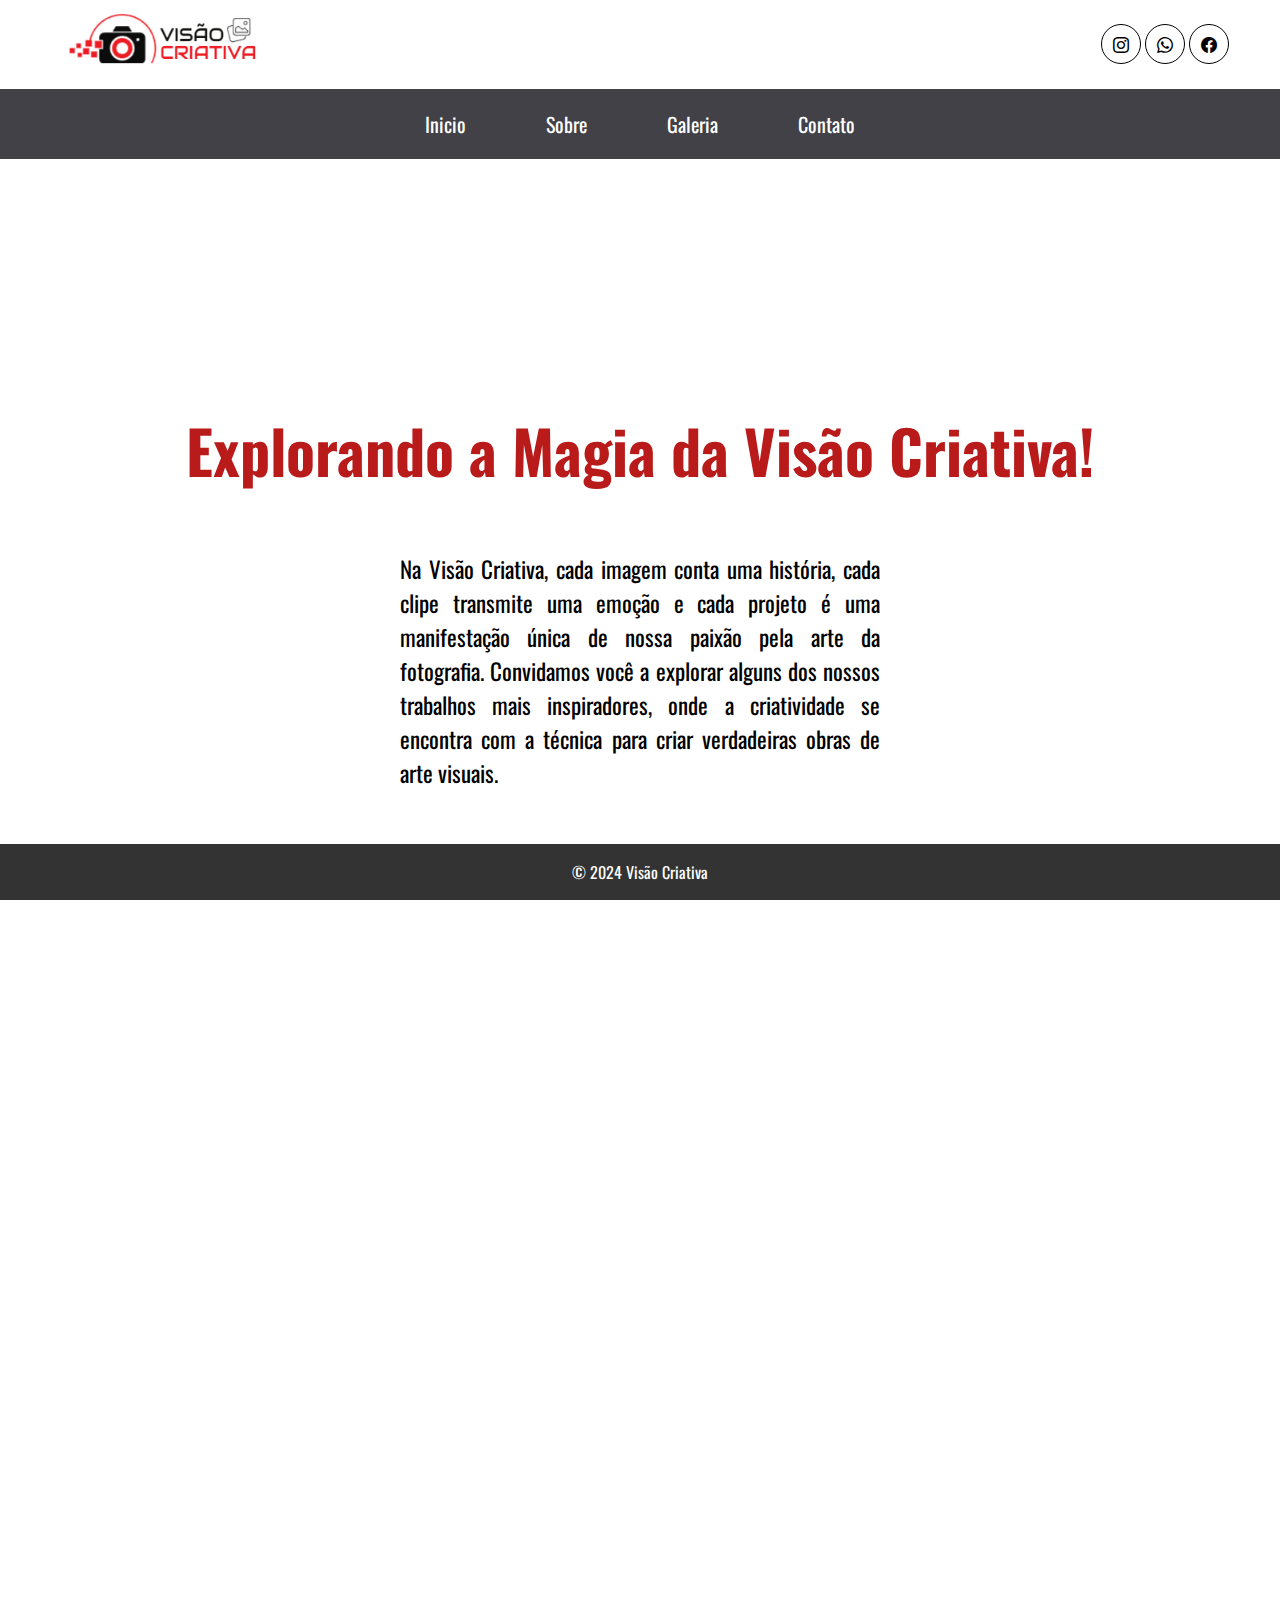
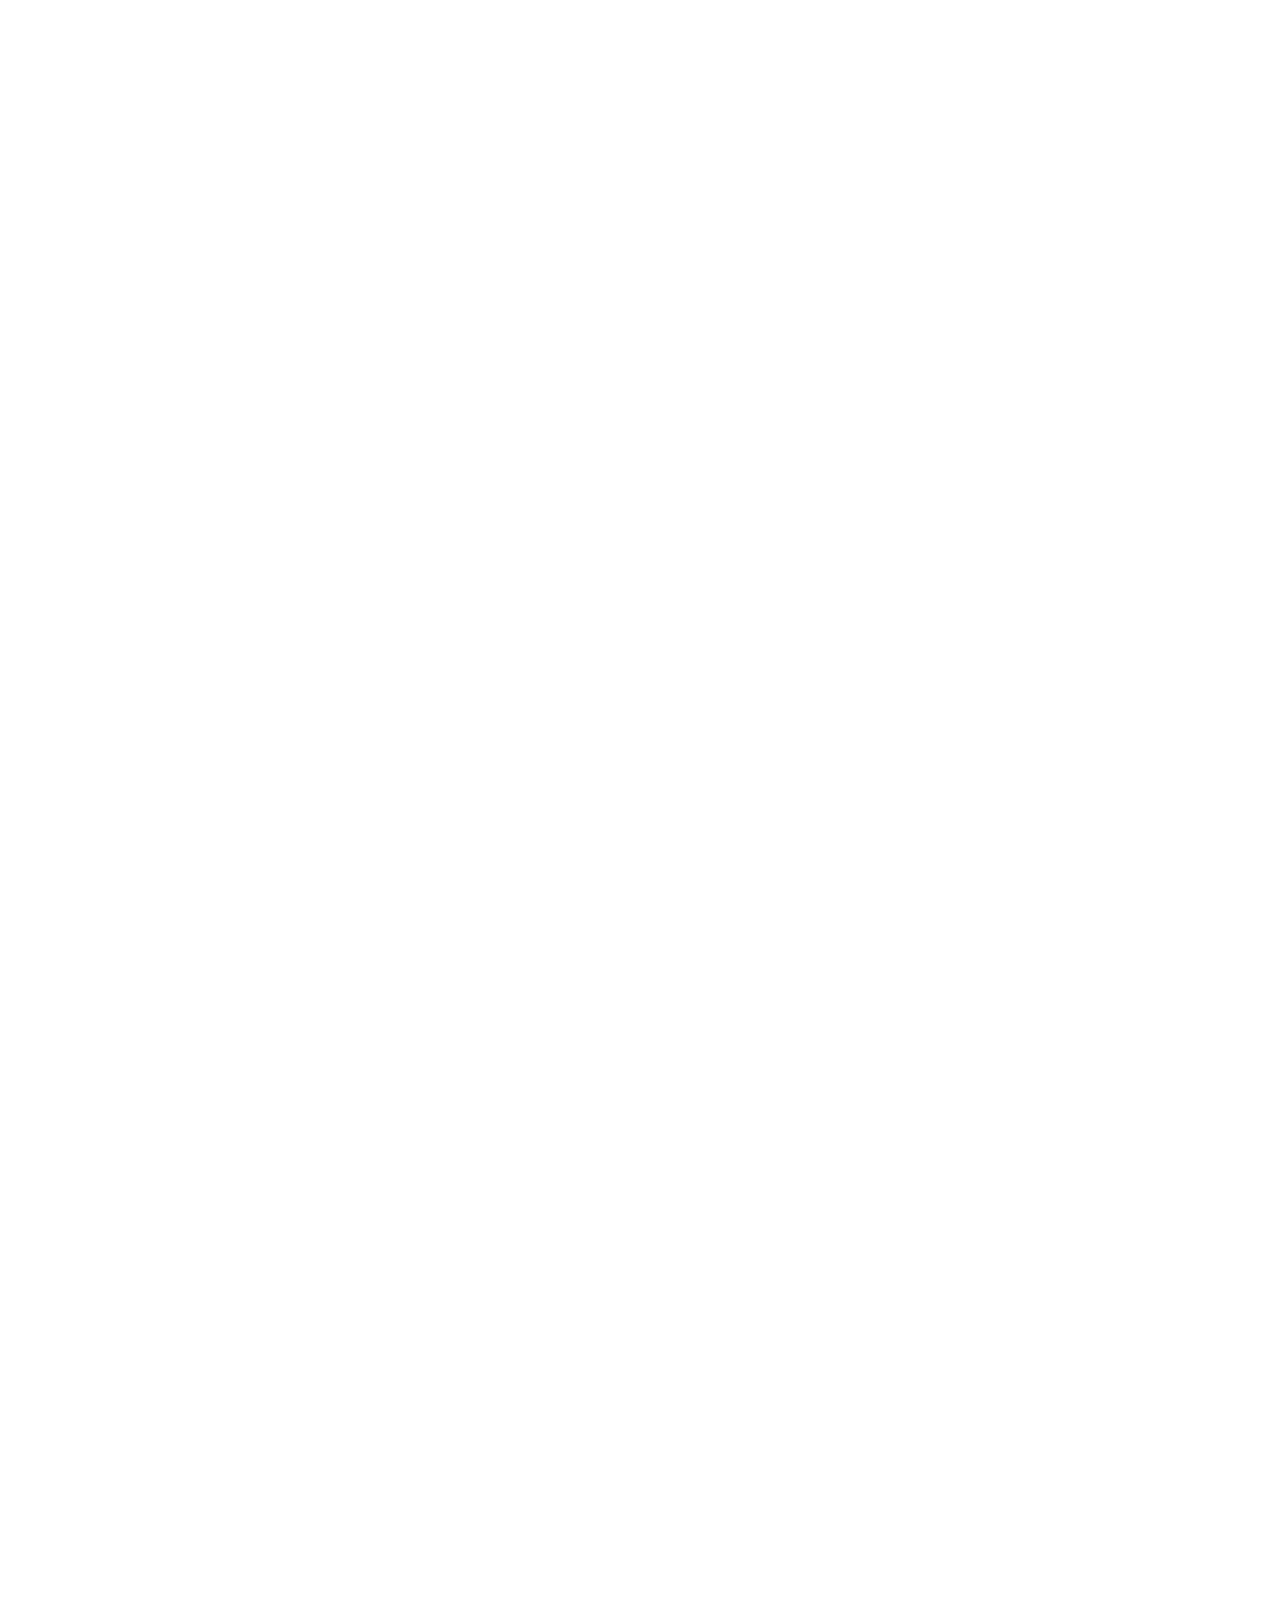
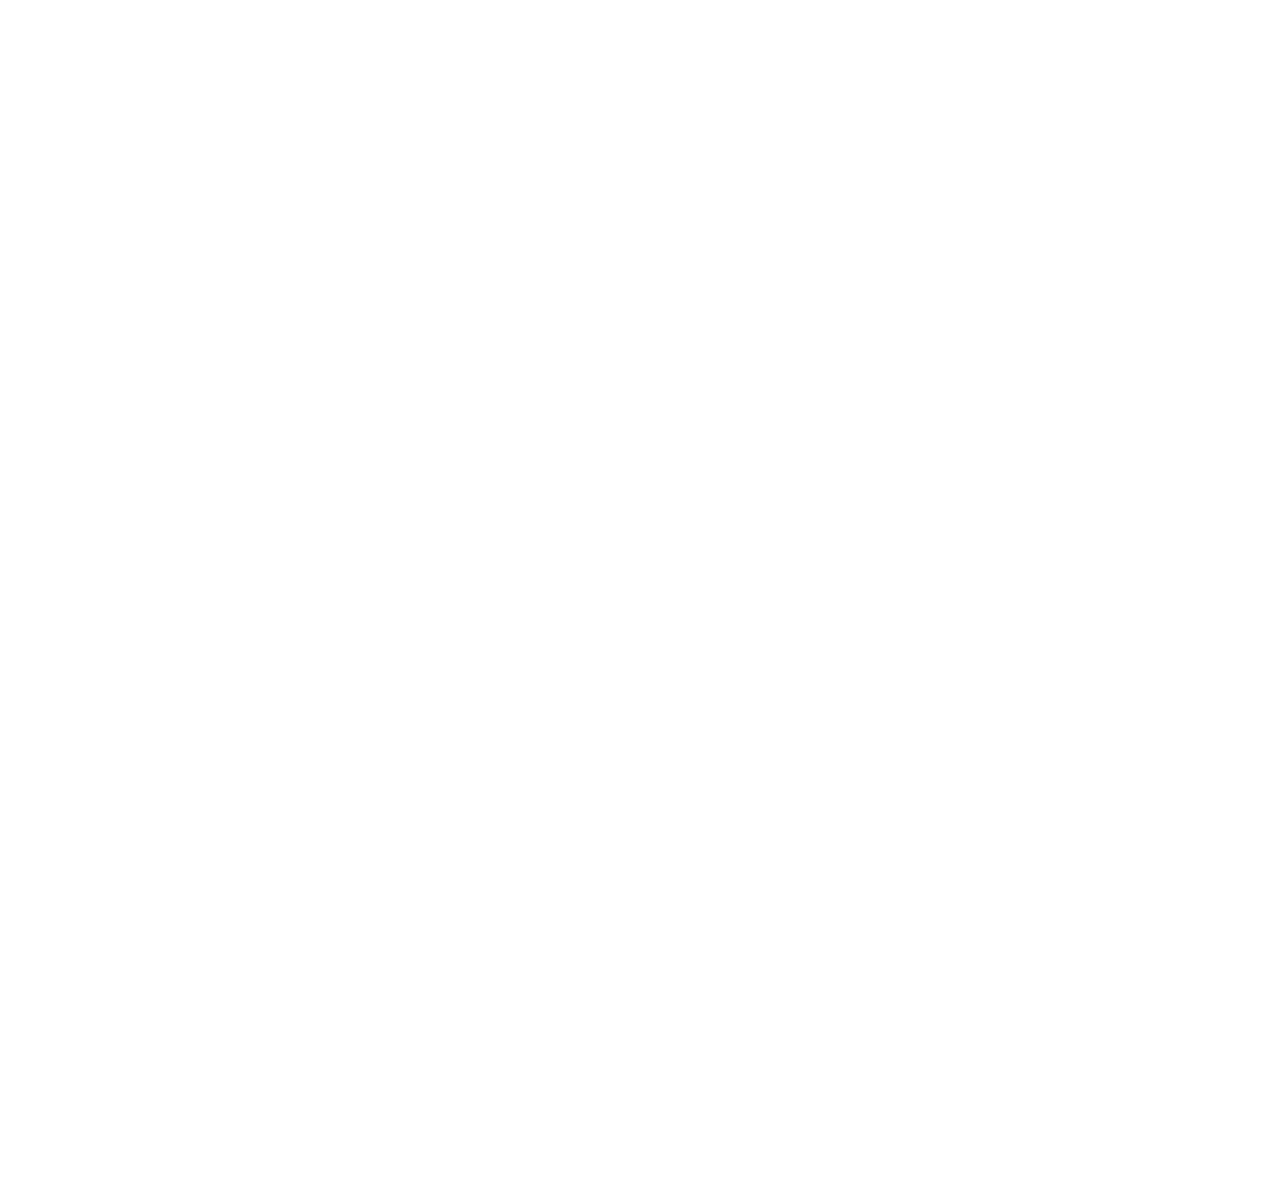
<file: index.html>
<!DOCTYPE html>
<html lang="pt-br">
<head>
    <meta charset="UTF-8">
    <meta name="viewport" content="width=device-width, initial-scale=1.0">
    <title>Inicio Visão criativa</title>
    <link rel="stylesheet" href="https://cdn.jsdelivr.net/npm/bootstrap-icons@1.11.3/font/bootstrap-icons.min.css">
    <link rel="stylesheet" href="estilos.css">
    <link rel="preconnect" href="https://fonts.googleapis.com">
<link rel="preconnect" href="https://fonts.gstatic.com" crossorigin>
<link href="https://fonts.googleapis.com/css2?family=Oswald:wght@200..700&display=swap" rel="stylesheet">

<style>
    body {
        margin: 0;
    }
    /* CSS para o botão "Ir para o topo" */
    #toTopBtn {
        display: none; /* Escondido por padrão */
        position: fixed; /* Fica fixo na tela */
        top: 50%; /* Centraliza verticalmente */
        right: 20px; /* Distância da parte direita da tela */
        z-index: 99; /* Coloca o botão à frente de outros elementos */
        border: none; /* Sem bordas */
        outline: none; /* Sem outline */
        background-color: rgb(175, 22, 22);; /* Cor de fundo */
        color: white; /* Cor do texto */
        cursor: pointer; /* Muda o cursor ao passar sobre o botão */
        padding: 15px; /* Espaçamento interno */
        border-radius: 10px; /* Bordas arredondadas */
        font-size: 18px; /* Tamanho do texto */
        transform: translateY(-50%); /* Ajusta a posição para centralizar exatamente no meio */
    }

    #toTopBtn:hover {
        background-color: #555; /* Cor de fundo ao passar o cursor */
    }
</style>

</head>
    <body>

            <header>
                    
                    <section class="top-header">
                        <div class="interface">
                            <div class="logotipo">
                                        <!-- Criando imagem com link-->
                                    <a href="index.html">
                                            <img src="imagens/testeimagem.jpg" alt="Logotipo">
                                </a>
                            </div>

                                        <!-- Criando os botões com imagem e link-->
                            <div class="btn-social">
                                <a href="https://www.instagram.com/"> <button><i class="bi bi-instagram"></i></button></a>
                                <a href="https://www.whatsapp.com/?lang=pt_BR"> <button><i class="bi bi-whatsapp"></i></button></a>
                                <a href="https://www.facebook.com/"> <button><i class="bi bi-facebook"></i></button></a>
                            </div>
                        </div>
                        </section>

                        <section class="bottom-header">
                            <div class="interface">

                                <nav>
                                    <ul>
                                        <li><a href="index.html">Inicio</a></li>
                                        <li><a href="quemsomos.html">Sobre</a></li>
                                        <li><a href="galeria.html">Galeria</a>
                                        <li><a href="contato.html">Contato</a></li>
                                    </ul>

                                </nav>


                            </div>
                        </section>
                </header>

                    <main>

                        <section class = "corpo"><br><br><br><br><h1>Explorando a Magia da Visão Criativa!</h1><br><br>
                            <div class = "texto1">Na Visão Criativa, cada imagem conta uma história, cada clipe transmite uma emoção e cada projeto é uma manifestação única de nossa paixão pela arte da fotografia.
                                Convidamos você a explorar alguns dos nossos trabalhos mais inspiradores, onde a criatividade se encontra com a técnica para criar verdadeiras obras de arte visuais.
                            </div>
                            <br><br>
                        </section>

                        <section class = "corpo">
                            <div class = "overlay">  <br><br><br><br><h1>Fotografia de Casamentos</h1>
                                <div class = "texto1">Nossos casamentos são mais do que apenas eventos. <!--TEXTO 2-->
                                        São momentos de amor, felicidade e promessas para o futuro. 
                                        Em nossas galerias de casamento, você encontrará uma coleção de imagens que capturam a beleza e a emoção desse dia especial, desde os momentos íntimos até as grandes celebrações. 
                                        Cada foto é uma lembrança preciosa de um amor que dura para sempre.
                                </div>
                            </div>
                        </section><!--2-->

                        <section class = "corpo"></section>

                        <section class = "corpo">

                            <div class = "overlay"> <br><br><br><br><br><br><br><br> <h1>Fotografia de Eventos e Festivais</h1>
                                <div class = "texto1">Na Visão Criativa, transformamos eventos e festivais em memórias visuais inesquecíveis. <!--TEXTO 2-->
                                        Desde festivais de música vibrantes até elegantes eventos corporativos, nossa missão é capturar a essência de cada momento com precisão e arte.
                                        Com um olhar atento aos detalhes e um compromisso inabalável com a qualidade, garantimos que cada foto conte uma história única e envolvente.
                                </div>
                            </div>

                        </section><!--4-->

                        <section class = "corpo"></section>

                        <section class = "corpo">

                            <div class = "overlay"> <br><br><br><br> <h1>Fotografia de Turismo</h1> <!--TEXTO 2-->
                                <div class = "texto1">Na Visão Criativa, acreditamos que viajar é uma das experiências mais enriquecedoras da vida, e cada viagem merece ser eternizada com imagens deslumbrantes.
                                    Nossa fotografia de turismo captura a essência de destinos incríveis, transformando suas aventuras em memórias visuais inesquecíveis.
                                </div>
                            </div>

                        </section> 
                        
                        <!--
                        <section class = "corpo"></section>
                        <section class = "corpo"></section>
                        <section class = "corpo"></section>
                        <section class = "corpo"></section>
                        <section class = "corpo"></section>
                        -->
                </main>
                    <footer>
                            <div class="footer"><p>&copy; 2024 Visão Criativa</p></div>

                    </footer>
                    
    <!-- Botão "Ir para o topo" -->
    <button onclick="topFunction()" id="toTopBtn" title="Ir para o topo">↑</button>
    <!-- Script para funcionalidade do botão -->
    <script>
    // Quando o usuário rolar a página para baixo 20px a partir do topo, mostra o botão
    window.onscroll = function() {scrollFunction()};

    function scrollFunction() {
        var toTopBtn = document.getElementById("toTopBtn");
        if (document.body.scrollTop > 20 || document.documentElement.scrollTop > 20) {
            toTopBtn.style.display = "block";
        } else {
            toTopBtn.style.display = "none";
        }
    }

    // Quando o usuário clicar no botão, rola a página para o topo
    function topFunction() {
        document.body.scrollTop = 0; // Para Safari
        document.documentElement.scrollTop = 0; // Para Chrome, Firefox, IE e Opera
    }
    </script>

    </body>
</html>
</file>
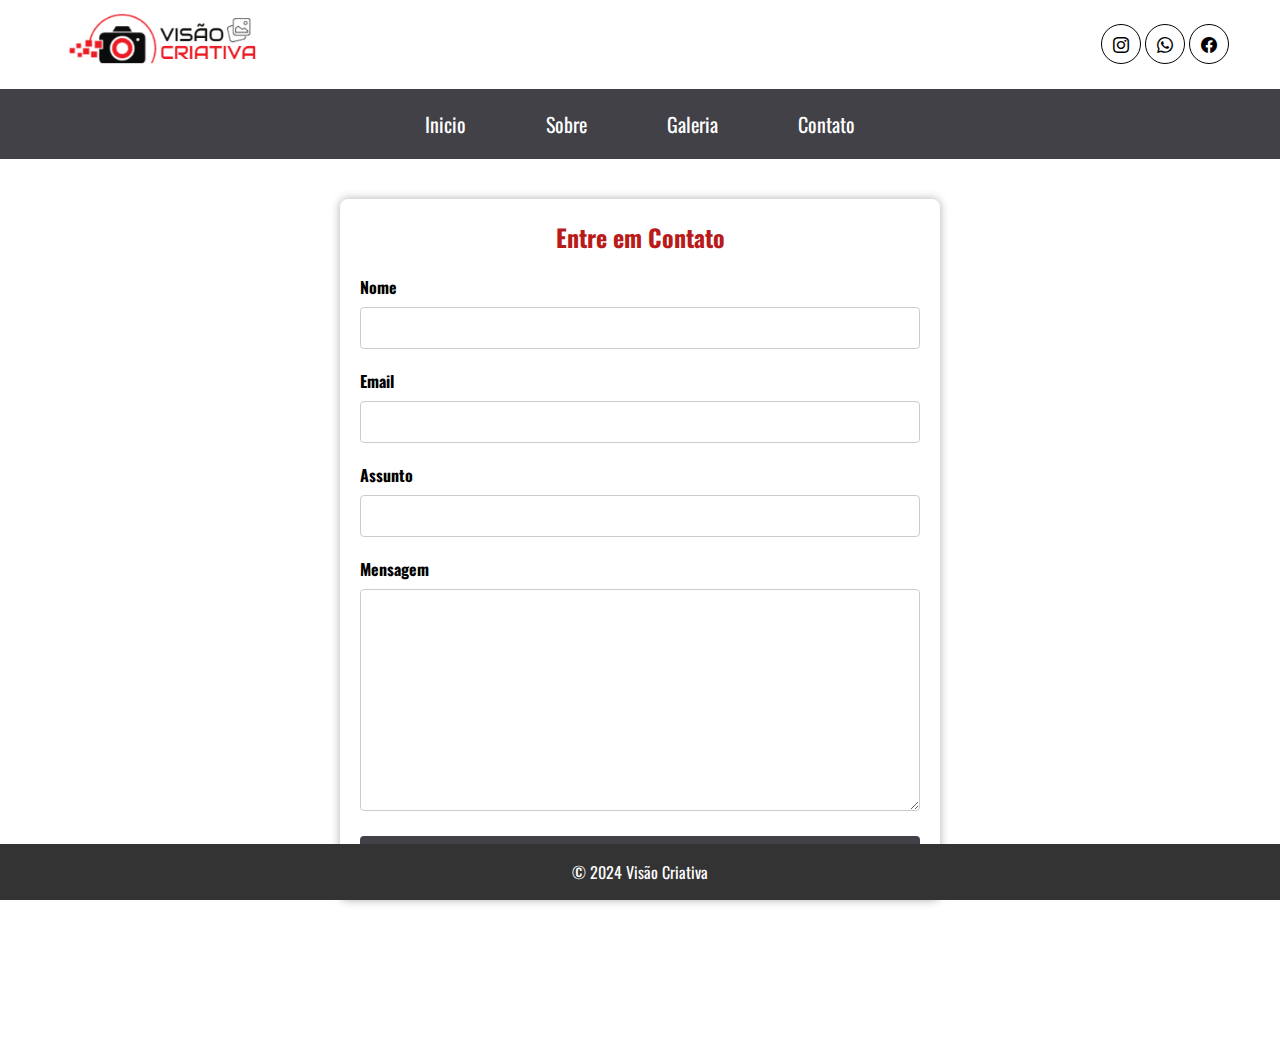
<file: contato.html>
<!DOCTYPE html>
<html lang="pt-br">
<head>
    <meta charset="UTF-8">
    <meta name="viewport" content="width=device-width, initial-scale=1.0">
    <title>Contato Visão Criativa</title>
    <link rel="stylesheet" href="https://cdn.jsdelivr.net/npm/bootstrap-icons@1.11.3/font/bootstrap-icons.min.css">
    <link rel="stylesheet" href="estilos.css">
    <link rel="preconnect" href="https://fonts.googleapis.com">
    <link rel="preconnect" href="https://fonts.gstatic.com" crossorigin>
    <link href="https://fonts.googleapis.com/css2?family=Oswald:wght@200..700&display=swap" rel="stylesheet">
    <style>
        body {
            margin: 0;
        }
        /* CSS para o botão "Ir para o topo" */
        #toTopBtn {
        display: none; /* Escondido por padrão */
        position: fixed; /* Fica fixo na tela */
        top: 50%; /* Centraliza verticalmente */
        right: 20px; /* Distância da parte direita da tela */
        z-index: 99; /* Coloca o botão à frente de outros elementos */
        border: none; /* Sem bordas */
        outline: none; /* Sem outline */
        background-color: rgb(175, 22, 22);; /* Cor de fundo */
        color: white; /* Cor do texto */
        cursor: pointer; /* Muda o cursor ao passar sobre o botão */
        padding: 15px; /* Espaçamento interno */
        border-radius: 10px; /* Bordas arredondadas */
        font-size: 18px; /* Tamanho do texto */
        transform: translateY(-50%); /* Ajusta a posição para centralizar exatamente no meio */
    }
    
        #toTopBtn:hover {
            background-color: #555; /* Cor de fundo ao passar o cursor */
        }
    </style>
    <style>
        /* Estilo específico do formulário */
        .caixa-formulario {
            background-color: white;
            padding: 20px;
            border-radius: 8px;
            box-shadow: 0 0 10px rgba(0, 0, 0, 0.322);
            max-width: 600px;
            margin: 40px auto;
            font-family: 'Oswald', sans-serif;
        }

        .caixa-formulario h2 {
            margin-bottom: 20px;
            font-size: 24px;
            text-align: center;
            color: rgb(185, 26, 26);
        }

        .caixa-formulario label {
            display: block;
            margin-bottom: 8px;
            font-weight: bold;
        }

        .caixa-formulario input, .caixa-formulario textarea {
            width: 100%;
            padding: 10px;
            margin-bottom: 20px;
            border: 1px solid #ccc;
            border-radius: 4px;
        }

        .caixa-formulario button {
            width: 100%;
            padding: 10px;
            background-color: #424147; /* Tom de vermelho (Tomate) */
            color: white;
            border: none;
            border-radius: 4px;
            cursor: pointer;
            font-size: 16px;
        }

        .caixa-formulario button:hover {
            background-color: rgb(175, 22, 22); /* Tom de vermelho mais escuro (OrangeRed) */
            color: rgba(20, 17, 17, 0.788);
    font-style: italic;
   box-shadow: inset 0 0 8px #000000e0;
        }
    </style>
</head>
<body>

    <header>
        <section class="top-header">
            <div class="interface">
                <div class="logotipo">
                    <!-- Criando imagem com link-->
                    <a href="index.html">
                        <img src="imagens/testeimagem.jpg" alt="Logotipo">
                    </a>
                </div>
                <!-- Criando os botões com imagem e link-->
                <div class="btn-social">
                    <a href="https://www.instagram.com/"> <button><i class="bi bi-instagram"></i></button></a>
                    <a href="https://www.whatsapp.com/?lang=pt_BR"> <button><i class="bi bi-whatsapp"></i></button></a>
                    <a href="https://www.facebook.com/"> <button><i class="bi bi-facebook"></i></button></a>
                </div>
            </div>
        </section>
        <section class="bottom-header">
            <div class="interface">
                <nav>
                    <ul>
                        <li><a href="index.html">Inicio</a></li>
                        <li><a href="quemsomos.html">Sobre</a></li>
                        <li><a href="galeria.html">Galeria</a>
                        <li><a href="contato.html">Contato</a></li>
                    </ul>
                </nav>
            </div>
        </section>
    </header>

    <main>
        <div class="caixa-formulario">
            <h2>Entre em Contato</h2>
            <form action="formulario.php" method="get">
                <label for="nome">Nome</label>
                <input type="text" id="nome" name="nome" required>

                <label for="email">Email</label>
                <input type="email" id="email" name="email" required>

                <label for="assunto">Assunto</label>
                <input type="text" id="assunto" name="assunto" required>

                <label for="mensagem">Mensagem</label>
                <textarea id="mensagem" name="mensagem" rows="10" required></textarea>

                <button type="submit">Enviar</button>
            </form>
        </div>
        <section class="corpo1"></section>
    </main>

    <footer>
        <div class="footer"><p>&copy; 2024 Visão Criativa</p></div>
    </footer>
        <!-- Botão "Ir para o topo" -->
        <button onclick="topFunction()" id="toTopBtn" title="Ir para o topo">↑</button>
        <!-- Script para funcionalidade do botão -->
        <script>
        // Quando o usuário rolar a página para baixo 20px a partir do topo, mostra o botão
        window.onscroll = function() {scrollFunction()};
    
        function scrollFunction() {
            var toTopBtn = document.getElementById("toTopBtn");
            if (document.body.scrollTop > 20 || document.documentElement.scrollTop > 20) {
                toTopBtn.style.display = "block";
            } else {
                toTopBtn.style.display = "none";
            }
        }
    
        // Quando o usuário clicar no botão, rola a página para o topo
        function topFunction() {
            document.body.scrollTop = 0; // Para Safari
            document.documentElement.scrollTop = 0; // Para Chrome, Firefox, IE e Opera
        }
        </script>

</body>
</html>
</file>
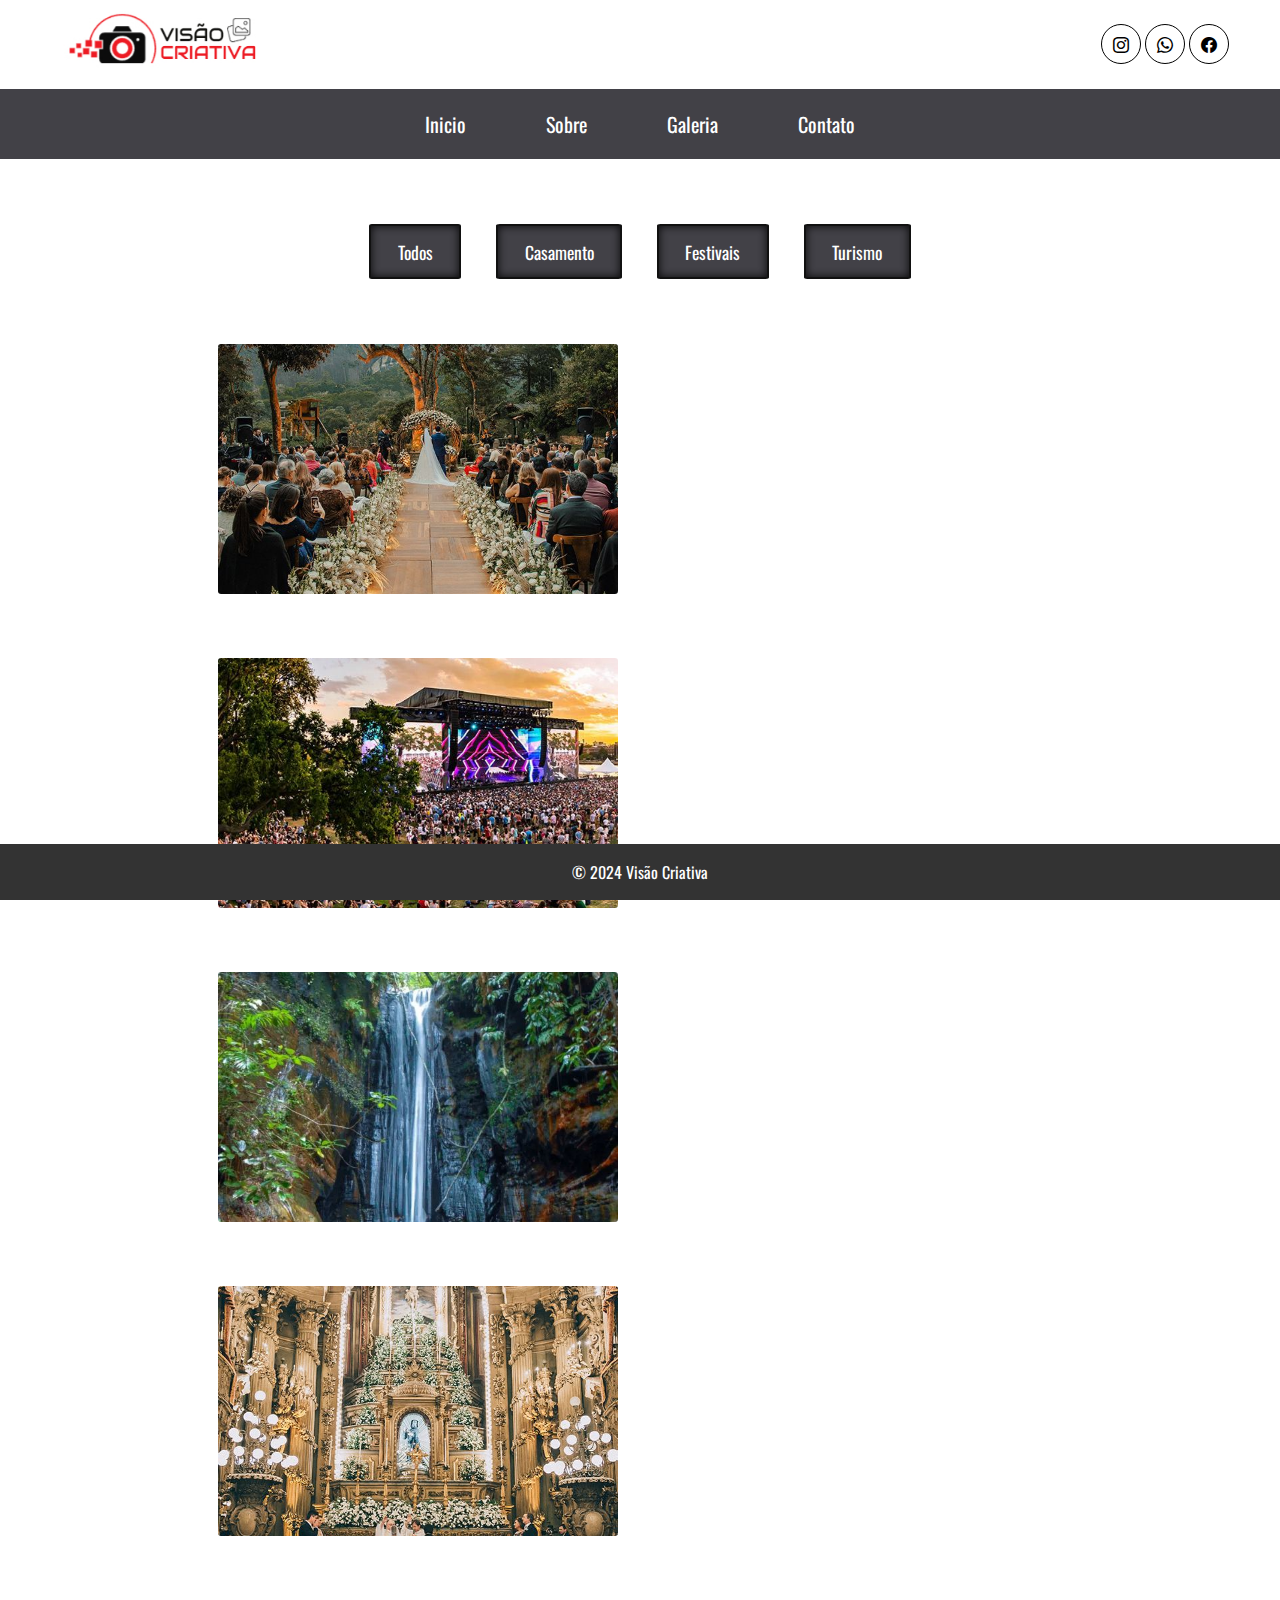
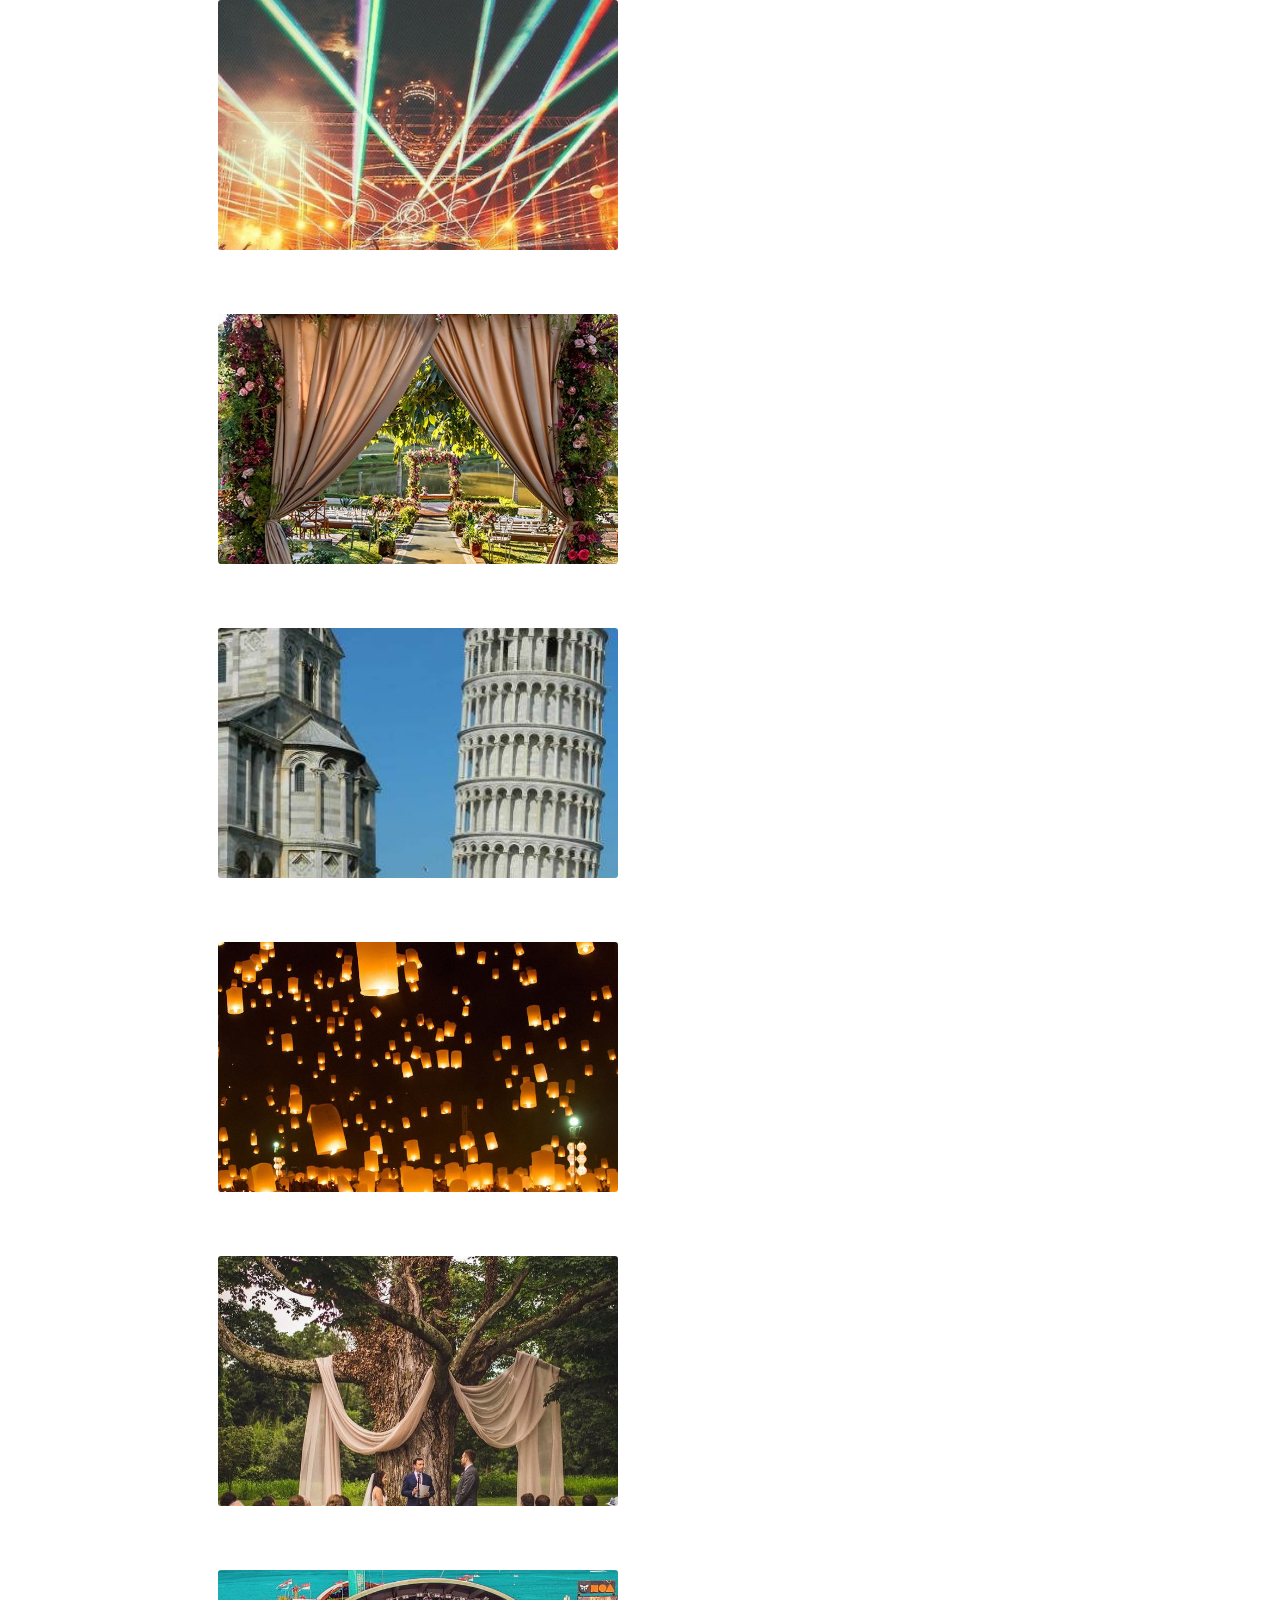
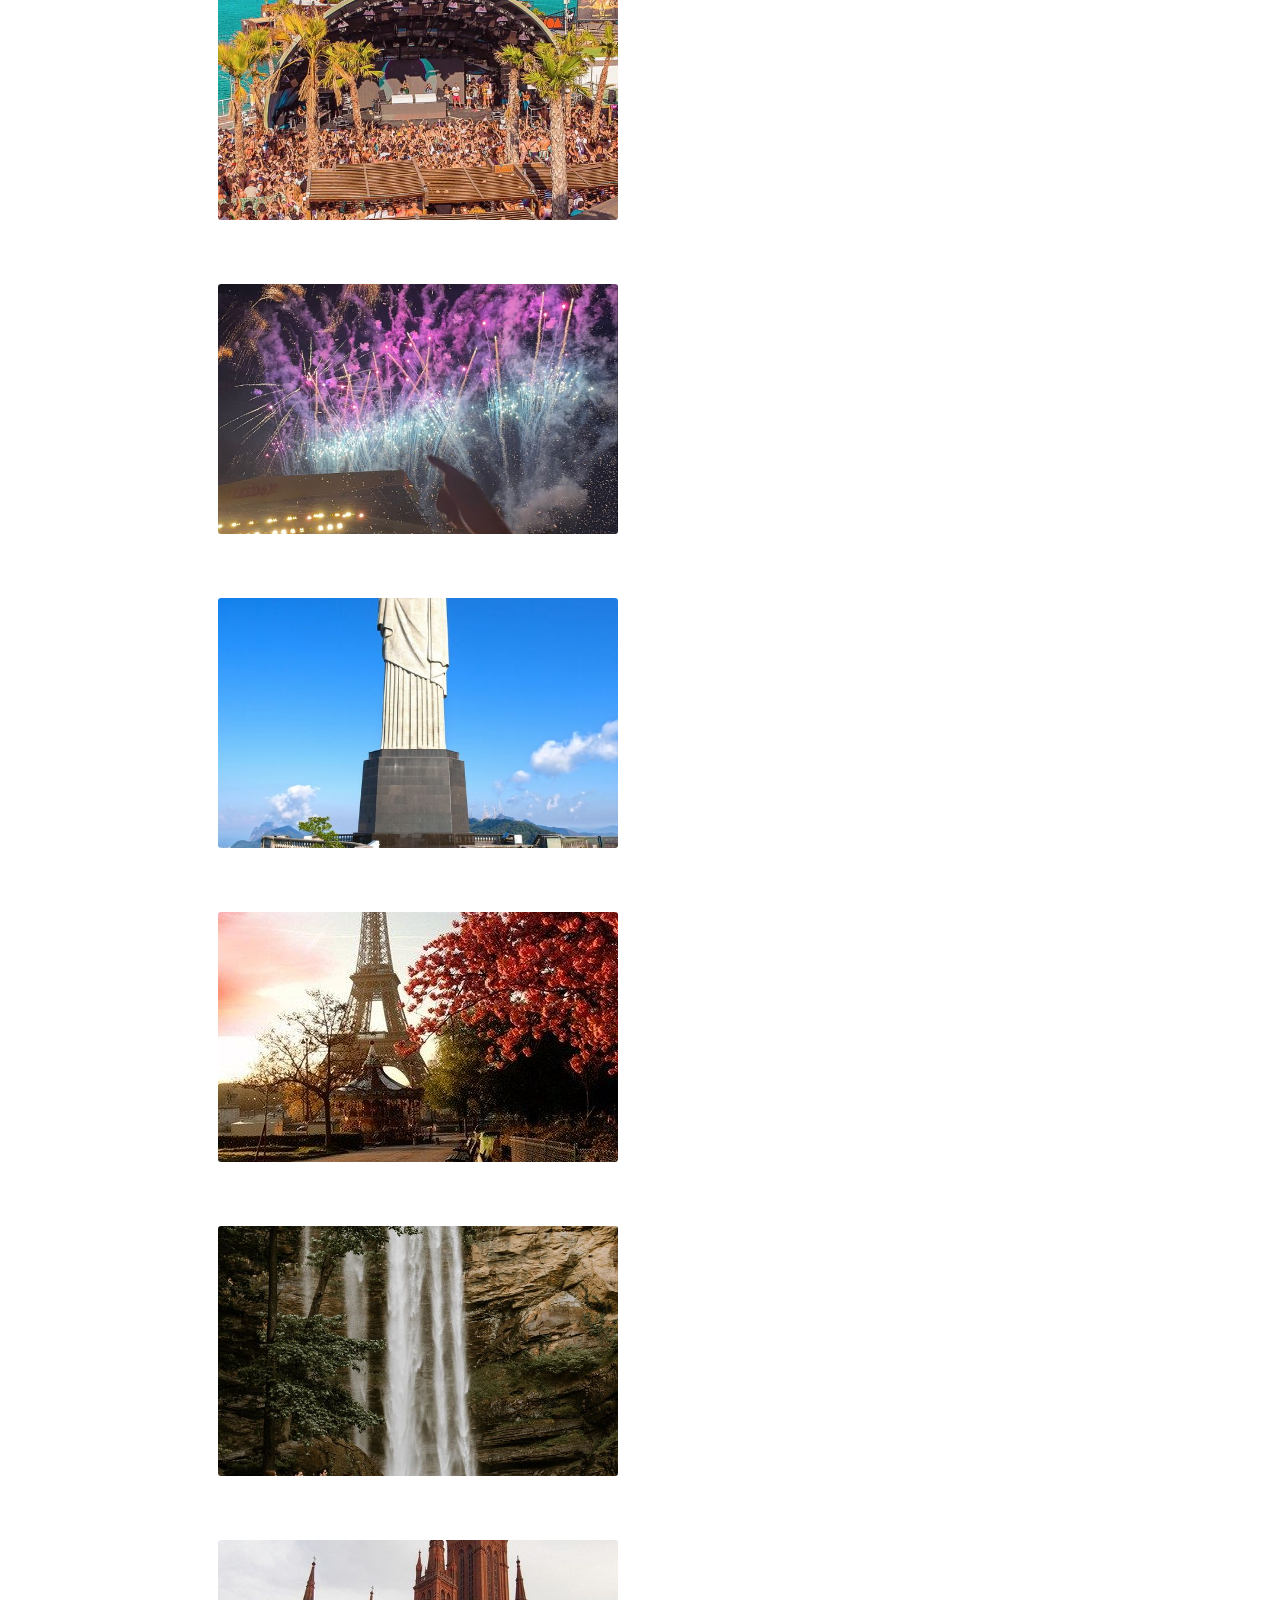
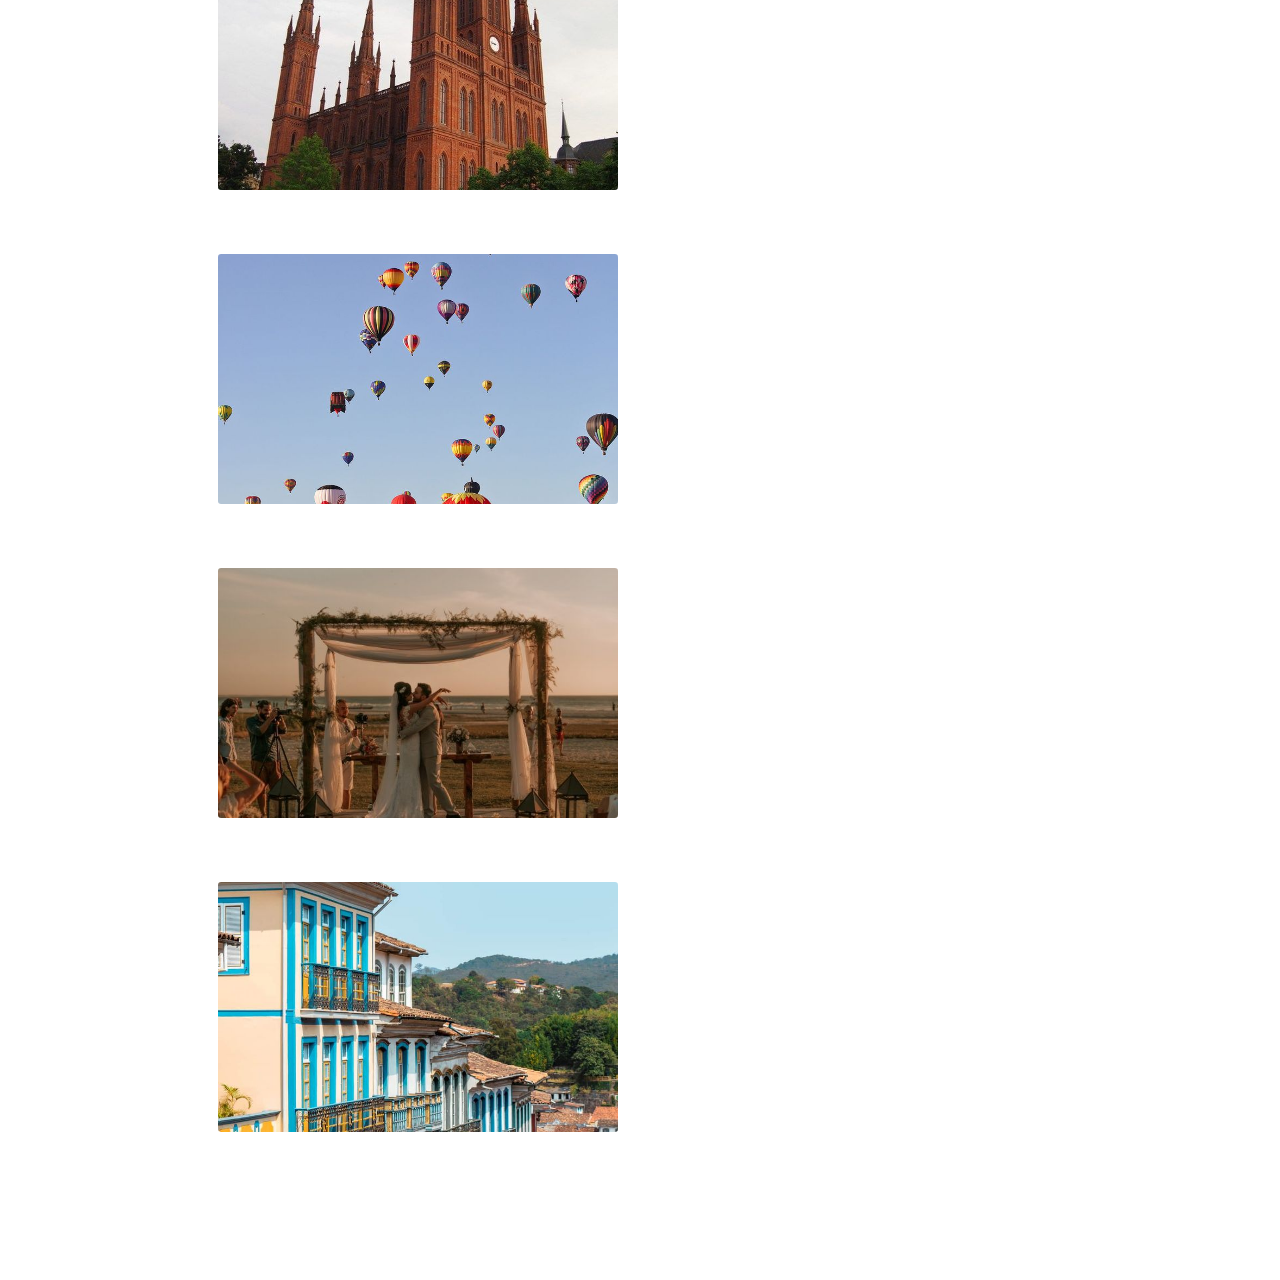
<file: galeria.html>
<!DOCTYPE html>
<html lang="pt-br">
<head>
    <meta charset="UTF-8">
    <meta name="viewport" content="width=device-width, initial-scale=1.0">
    <title>Galeria Visão criativa</title>
    <link rel="stylesheet" href="https://cdn.jsdelivr.net/npm/bootstrap-icons@1.11.3/font/bootstrap-icons.min.css">
    <link rel="stylesheet" href="estilos.css">
    <link rel="preconnect" href="https://fonts.googleapis.com">
<link rel="preconnect" href="https://fonts.gstatic.com" crossorigin>
<link href="https://fonts.googleapis.com/css2?family=Oswald:wght@200..700&display=swap" rel="stylesheet">
<style>
    body {
        margin: 0;
    }
    /* CSS para o botão "Ir para o topo" */
    #toTopBtn {
        display: none; /* Escondido por padrão */
        position: fixed; /* Fica fixo na tela */
        top: 50%; /* Centraliza verticalmente */
        right: 20px; /* Distância da parte direita da tela */
        z-index: 99; /* Coloca o botão à frente de outros elementos */
        border: none; /* Sem bordas */
        outline: none; /* Sem outline */
        background-color: rgb(175, 22, 22);; /* Cor de fundo */
        color: white; /* Cor do texto */
        cursor: pointer; /* Muda o cursor ao passar sobre o botão */
        padding: 15px; /* Espaçamento interno */
        border-radius: 10px; /* Bordas arredondadas */
        font-size: 18px; /* Tamanho do texto */
        transform: translateY(-50%); /* Ajusta a posição para centralizar exatamente no meio */
    }
    #toTopBtn:hover {
        background-color: #555; /* Cor de fundo ao passar o cursor */
    }
</style>
<style>
    body{
        margin:0;
    }
</style>
</head>
<body>

    <header>
        
            <section class="top-header">
                <div class="interface">
                        <div class="logotipo">
                             <!-- Criando imagem com link-->
                            <a href="index.html">
                                <img src="imagens/testeimagem.jpg" alt="Logotipo">
                            </a>
                        </div>

                            <!-- Criando os botões com imagem e link-->
                        <div class="btn-social">
                            <a href="https://www.instagram.com/"> <button><i class="bi bi-instagram"></i></button></a>
                            <a href="https://www.whatsapp.com/?lang=pt_BR"> <button><i class="bi bi-whatsapp"></i></button></a>
                            <a href="https://www.facebook.com/"> <button><i class="bi bi-facebook"></i></button></a>
                        </div>
                </div>
            </section>

            <section class="bottom-header">
                <div class="interface">

                    <nav>
                        <ul>
                            <li><a href="index.html">Inicio</a></li>
                            <li><a href="quemsomos.html">Sobre</a></li>
                            <li><a href="galeria.html">Galeria</a>
                            <li><a href="contato.html">Contato</a></li>
                        </ul>

                    </nav>


                </div>
            </section>
    </header>
    <main>
        

        <section class="galeria">
            <div class="botoes">
                <button type="button" data-btn="1">Todos</button>
                <button type="button" data-btn="2">Casamento</button>
                <button type="button" data-btn="3">Festivais</button>
                <button type="button" data-btn="4">Turismo</button>
            </div>
            <div class="imagens">
            <img src="imagens/Casamento1.jpg" alt="Casamento1" class="casamento" data-img="2">
            <img src="imagens/Festival4.jpg" alt="Festival4" class="festival" data-img="3">
            <img src="imagens/Turismo5.jpg" alt="Turismo5" class="turismo" data-img="4">
            <img src="imagens/Casamento4.jpg" alt="Casamento4" class="casamento" data-img="2">
            <img src="imagens/Festival3.jpg" alt="Festival3" class="festival" data-img="3">
            <img src="imagens/Casamento6.jpg" alt="Casamento6" class="casamento" data-img="2">
            <img src="imagens/Turismo2.jpg" alt="Turismo2" class="turismo" data-img="4">
            <img src="imagens/Festival1.jpg" alt="Festival1" class="festival" data-img="3">
            <img src="imagens/Casamento2.jpg" alt="Casamento2" class="casamento" data-img="2">
            <img src="imagens/Festival2.jpg" alt="Festival2" class="festival" data-img="3">
            <img src="imagens/Festival5.jpg" alt="Festival5" class="festival" data-img="3">
            <img src="imagens/Turismo1.jpg" alt="Turismo1" class="turismo" data-img="4">
            <img src="imagens/Turismo3.jpg" alt="Turismo3" class="turismo" data-img="4">
            <img src="imagens/Casamento5.jpg" alt="Casamento5" class="casamento" data-img="2">
            <img src="imagens/Turismo4.jpg" alt="Turismo4" class="turismo" data-img="4"> 
            <img src="imagens/Festival6.jpg" alt="Festival6" class="festival" data-img="3">
            <img src="imagens/Casamento3.jpg" alt="Casamento3" class="casamento"data-img="2">
            <img src="imagens/Turismo6.jpg" alt="Turismo6" class="turismo" data-img="4">
            </div>
            <!-- Adicione mais imagens conforme necessário -->
        </section>

        <section class ="corpo1"></section>
    </main>
    <footer>
        
        <div class="footer"><p>&copy; 2024 Visão Criativa</p></div>
    </footer>
        <!-- Botão "Ir para o topo" -->
        <button onclick="topFunction()" id="toTopBtn" title="Ir para o topo">↑</button>
        <!-- Script para funcionalidade do botão -->
        <script>
        // Quando o usuário rolar a página para baixo 20px a partir do topo, mostra o botão
        window.onscroll = function() {scrollFunction()};
    
        function scrollFunction() {
            var toTopBtn = document.getElementById("toTopBtn");
            if (document.body.scrollTop > 20 || document.documentElement.scrollTop > 20) {
                toTopBtn.style.display = "block";
            } else {
                toTopBtn.style.display = "none";
            }
        }
    
        // Quando o usuário clicar no botão, rola a página para o topo
        function topFunction() {
            document.body.scrollTop = 0; // Para Safari
            document.documentElement.scrollTop = 0; // Para Chrome, Firefox, IE e Opera
        }
        </script>
    <script src="script.js"></script>
</body>
</html>
</file>
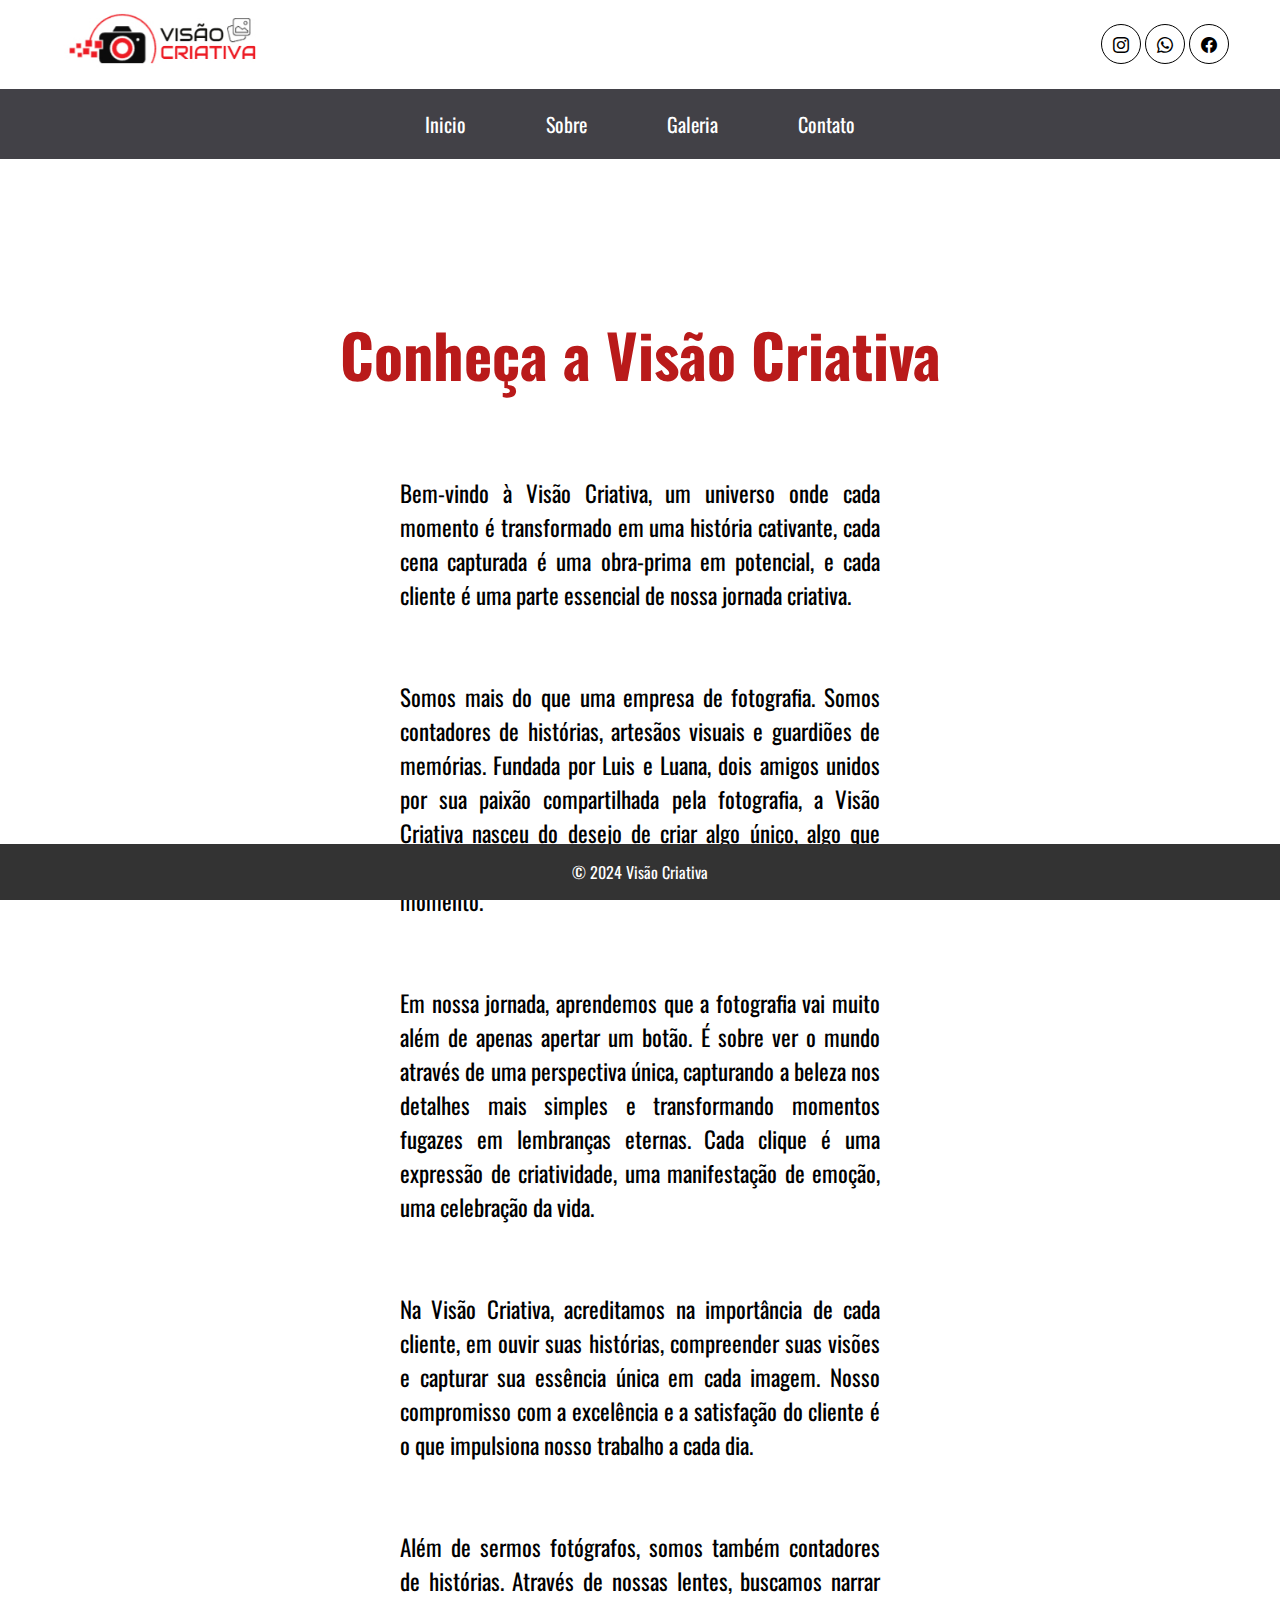
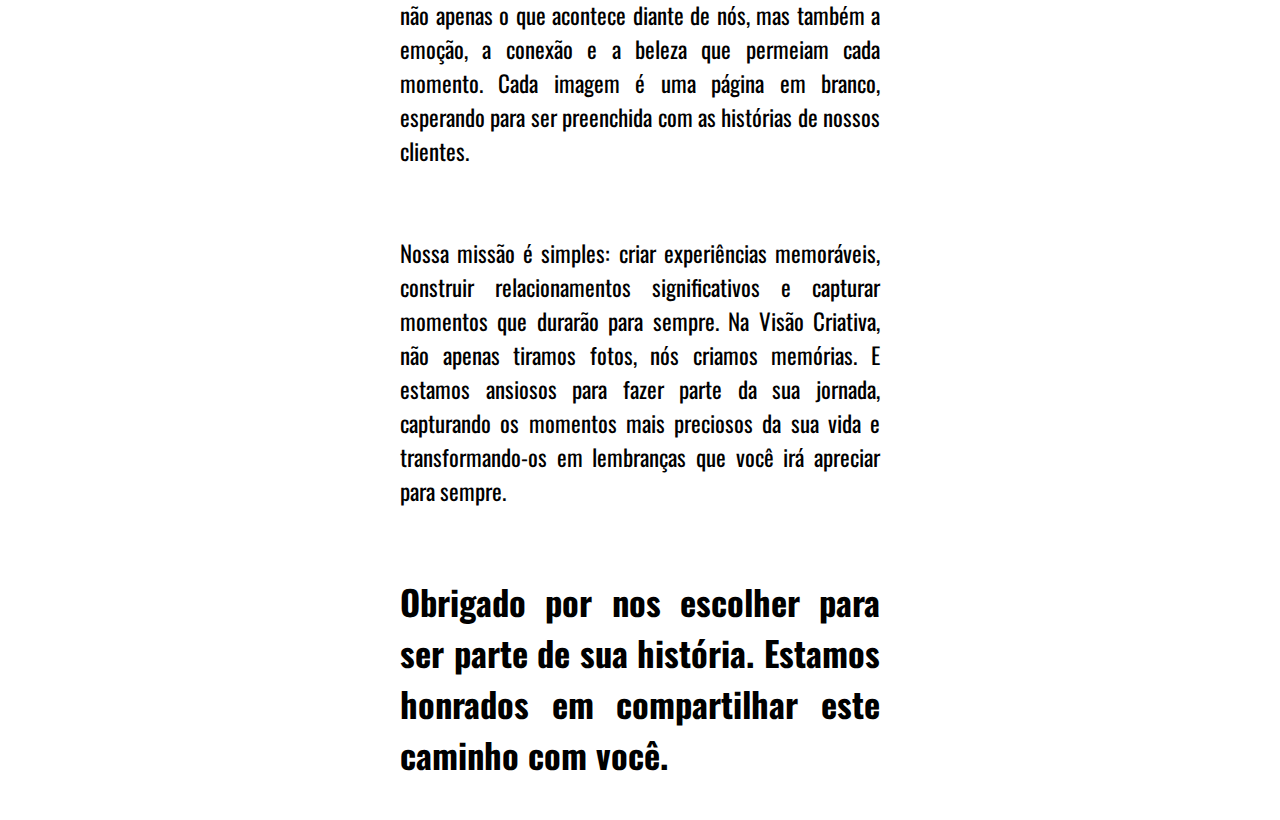
<file: quemsomos.html>
<!DOCTYPE html>
<html lang="pt-br">
<head>
    <meta charset="UTF-8">
    <meta name="viewport" content="width=device-width, initial-scale=1.0">
    <title>Sobre Visão criativa</title>
    <link rel="stylesheet" href="https://cdn.jsdelivr.net/npm/bootstrap-icons@1.11.3/font/bootstrap-icons.min.css">
    <link rel="stylesheet" href="estilos.css">
    <link rel="preconnect" href="https://fonts.googleapis.com">
<link rel="preconnect" href="https://fonts.gstatic.com" crossorigin>
<link href="https://fonts.googleapis.com/css2?family=Oswald:wght@200..700&display=swap" rel="stylesheet">
<style>
    body {
        margin: 0;
    }
    /* CSS para o botão "Ir para o topo" */
    #toTopBtn {
        display: none; /* Escondido por padrão */
        position: fixed; /* Fica fixo na tela */
        top: 50%; /* Centraliza verticalmente */
        right: 20px; /* Distância da parte direita da tela */
        z-index: 99; /* Coloca o botão à frente de outros elementos */
        border: none; /* Sem bordas */
        outline: none; /* Sem outline */
        background-color: rgb(175, 22, 22);; /* Cor de fundo */
        color: white; /* Cor do texto */
        cursor: pointer; /* Muda o cursor ao passar sobre o botão */
        padding: 15px; /* Espaçamento interno */
        border-radius: 10px; /* Bordas arredondadas */
        font-size: 18px; /* Tamanho do texto */
        transform: translateY(-50%); /* Ajusta a posição para centralizar exatamente no meio */
    }

    #toTopBtn:hover {
        background-color: #555; /* Cor de fundo ao passar o cursor */
    }
</style>
</head>
<body>

    <header>
        
            <section class="top-header">
                <div class="interface">
                        <div class="logotipo">
                             <!-- Criando imagem com link-->
                            <a href="index.html">
                                <img src="imagens/testeimagem.jpg" alt="Logotipo">
                            </a>
                        </div>

                            <!-- Criando os botões com imagem e link-->
                        <div class="btn-social">
                            <a href="https://www.instagram.com/"> <button><i class="bi bi-instagram"></i></button></a>
                            <a href="https://www.whatsapp.com/?lang=pt_BR"> <button><i class="bi bi-whatsapp"></i></button></a>
                            <a href="https://www.facebook.com/"> <button><i class="bi bi-facebook"></i></button></a>
                        </div>
                </div>
            </section>

            <section class="bottom-header">
                <div class="interface">

                    <nav>
                        <ul>
                            <li><a href="index.html">Inicio</a></li>
                            <li><a href="quemsomos.html">Sobre</a></li>
                            <li><a href="galeria.html">Galeria</a>
                            <li><a href="contato.html">Contato</a></li>
                        </ul>

                    </nav>


                </div>
            </section>
    </header>

    <main>
       <section class = "quemsom">
            <h1>Conheça a Visão Criativa</h1>
            <div class="texto1"><br><br>Bem-vindo à Visão Criativa, um universo onde cada momento é transformado em uma história cativante, cada cena capturada é uma obra-prima em potencial, e cada cliente é uma parte essencial de nossa jornada criativa.

               <br><br> <br>    Somos mais do que uma empresa de fotografia. Somos contadores de histórias, artesãos visuais e guardiões de memórias. Fundada por Luis e Luana, dois amigos unidos por sua paixão compartilhada pela fotografia, a Visão Criativa nasceu do desejo de criar algo único, algo que transcende as expectativas e captura a essência de cada momento.
                
                <br><br> <br>   Em nossa jornada, aprendemos que a fotografia vai muito além de apenas apertar um botão. É sobre ver o mundo através de uma perspectiva única, capturando a beleza nos detalhes mais simples e transformando momentos fugazes em lembranças eternas. Cada clique é uma expressão de criatividade, uma manifestação de emoção, uma celebração da vida.
                
                <br><br> <br>   Na Visão Criativa, acreditamos na importância de cada cliente, em ouvir suas histórias, compreender suas visões e capturar sua essência única em cada imagem. Nosso compromisso com a excelência e a satisfação do cliente é o que impulsiona nosso trabalho a cada dia.
                
                <br><br>  <br>  Além de sermos fotógrafos, somos também contadores de histórias. Através de nossas lentes, buscamos narrar não apenas o que acontece diante de nós, mas também a emoção, a conexão e a beleza que permeiam cada momento. Cada imagem é uma página em branco, esperando para ser preenchida com as histórias de nossos clientes.
                
                <br><br>  <br>  Nossa missão é simples: criar experiências memoráveis, construir relacionamentos significativos e capturar momentos que durarão para sempre. Na Visão Criativa, não apenas tiramos fotos, nós criamos memórias. E estamos ansiosos para fazer parte da sua jornada, capturando os momentos mais preciosos da sua vida e transformando-os em lembranças que você irá apreciar para sempre.
                
                <br><br><br><h2>Obrigado por nos escolher para ser parte de sua história. Estamos honrados em compartilhar este caminho com você.</h2>
            </div>
        </section> 
    </main>
    <footer>
        <div class="footer"><p>&copy; 2024 Visão Criativa</p></div>
    </footer>
    <!-- Botão "Ir para o topo" -->
    <button onclick="topFunction()" id="toTopBtn" title="Ir para o topo">↑</button>
    <!-- Script para funcionalidade do botão -->
    <script>
    // Quando o usuário rolar a página para baixo 20px a partir do topo, mostra o botão
    window.onscroll = function() {scrollFunction()};

    function scrollFunction() {
        var toTopBtn = document.getElementById("toTopBtn");
        if (document.body.scrollTop > 20 || document.documentElement.scrollTop > 20) {
            toTopBtn.style.display = "block";
        } else {
            toTopBtn.style.display = "none";
        }
    }

    // Quando o usuário clicar no botão, rola a página para o topo
    function topFunction() {
        document.body.scrollTop = 0; // Para Safari
        document.documentElement.scrollTop = 0; // Para Chrome, Firefox, IE e Opera
    }
    </script>
</body>
</html>
</file>
<file: estilos.css>
*{
    margin: 0%;
    padding: 0%;
    box-sizing: border-box;

      font-family: "Oswald", sans-serif;
} 
footer {
    position: fixed;
    left: 0;
    bottom: 0;
    width: 100%;
    background-color: #333;
    color: white;
    text-align: center;
    padding: 1rem 0;
}
/*body {
    position: relative;
    min-height: 100%;
    margin: 0;
    padding-bottom: 60px; /* Altura do footer 
}
footer {
    position: absolute;
    left: 0;
    bottom: 0;
    width: 100%;
    background-color: #424147;
    color: white;
    text-align: center;
    padding: 1rem 0;
}*/
/*font-optical-sizing: auto;
font-weight: <weight>;
font-style: normal; */

.interface {
    max-width: 1280px;
    margin:0 auto;
}

header{
    width: 100%;
    background-color: #424147;
}

.top-header{
    background-color: #fff;
    padding: 5px 4%;
}

.top-header .logotipo img{
    max-width: 240px;
}

.top-header > .interface{
    display: flex;
    align-items: center;
    justify-content: space-between;
}

.top-header .btn-social button{
    width: 40px;
    height: 40px;
    font-size: 16px;
    font-weight: 600;
    border-radius: 50%;
    background-color: transparent;
    border: 1px solid black;
    cursor: pointer;
}

.bottom-header nav ul{
    display: flex;
    align-items: center;
    justify-content: center;
    list-style-type: none;
}

.bottom-header nav ul li a{
    color: #fff;
    padding: 20px 40px;
    text-decoration: none;
    font-size: 20px;
    display: block;
    transition: .1s;
}

.bottom-header nav ul li a:hover{
    background-color: rgb(175, 22, 22);
    color: #fff;
   box-shadow: inset 0 0 8px #000000e0;
    
}

.drop-hover{
    position: relative;
}

.drop-hover .drop{

    position: absolute;
    background-color: #37363a;
    width: 100%;
    height: 0;
    overflow: hidden;
    transition: .3;
}

.drop-hover .drop a{
padding: 20px;
}

.drop-hover:hover .drop{
    height: 280px;
} 
.footers {
    background-color: #424147;
    color: #fff;
    padding: 5px 4%;
    text-align: center;
    align-items: center;
    
}

.Teste {
    text-align: center;
    padding-top: 2%;
    padding-left: 400px;
    padding-right: 400px;
    padding-bottom: 10%;

}
h1{
    text-align: center;
    color: rgb(185, 26, 26);
    font-size: 60px;
   padding-top: 150px; 
}
h2{
    font-style: inherit;
}
.qsomos{
    text-align:justify;
    font-size: 25px;
    padding-top: 20px;
    padding-left: 450px;
    padding-right: 450px;
    padding-bottom: 0px;
}
.texto1{
    text-align:justify;
    font-size: 23px;
    padding-top: 10px;
    padding-left: 400px;
    padding-right: 400px;
    padding-bottom: 40px;
}
.texto2{
    color: #fff;
    text-align:justify;
    font-size: 23px;
    padding-top: 90px;
    padding-left: 600px;
    padding-right: 600px;
    padding-bottom: 100px;
}

.quemsom{
    height: 1900px;
}
.overlay{
    top: 0;
    left: 0;
    background-color: black;
    width: 100%;
    height: 100%;
    opacity: 0;
    transition: 0.2s;
}
.overlay:hover{
    opacity: 0.7;
    color: #fff;
}

.corpo{
width: 100%;
height: 250px;
background-position: center;
background-repeat: no-repeat;
background-size: cover;
background-attachment:fixed;

}

.corpo:nth-of-type(1){
    height: 800px;
}

.corpo:nth-of-type(2){
    background-image: url(imagens/casamentopanorama.jpg);
    height: 980px;
}
.corpo:nth-of-type(2) h1{
    padding-top: 250px;
}



.corpo:nth-of-type(4){
    background-image: url(imagens/festivalpanorama.jpg);
    height: 980px;
}

.corpo:nth-of-type(6){
    background-image: url(imagens/turismopanorama.jpg);
    height: 980px;
}
.corpo:nth-of-type(6) h1{
    padding-top: 250px;
}
.galeria{
    padding: 2em;
    min-height: 120vh; 
    gap: 10px;
   /* display: flex;
    flex-wrap: wrap;
    gap: 10px;
    justify-content: center; */
}
.galeria .imagens {
    padding-left: 14%;
    display: flex;
    flex-wrap: wrap;
    gap: 2em;
    justify-content: flex-start;
    align-items: center;
}

.galeria img {
    width: 25em; /* Ajuste o valor conforme necessário */
    height: 250px; /* Ajuste o valor conforme necessário */
    margin: 1em;
    border-radius: 0.2em;
    object-fit: cover; /* Mantém a proporção da imagem e preenche a área */
    transition: 0.5s; /* Animação suave para hover */
} 
.galeria img:hover {
    transform: scale(1.2);
}


.imagens .img-expand {
    width: 25em;
    margin: 1em;
 }

 .imagens .img-shrink {
    width: 0em;
    margin: -1em;
 }

.botoes{
    padding: 1em 0 0;
    padding-bottom: 2em;
    display: flex;
    justify-content: center;
    align-items: center;
    flex-wrap: wrap;

}
.botoes button{
    margin: 1em;
    padding: 0.7em 1.5em;
    font-size: 1.1em;
    border-radius: 3%;
    background-color: #424147;
    color: #fff;
    cursor: pointer;
    box-shadow: inset 0 0 8px #000000e0;
    border: 2px solid #111;
    transition: 0.3s;
}
.botoes button:hover,
.botoes .btn-clicked {
    background-color: rgb(175, 22, 22);
    color: #fff;
}  
.corpo1{
    width: 100%;
    height: 100px;
    background-position: center;
    background-repeat: no-repeat;
    background-size: cover;
    background-attachment:fixed;
}

/* Classes para JAVASCRIPT*/

.modal {
    display: flex;
    align-items: center;
    justify-content: center;
    position: fixed;
    top: 0;
    left: 0;
    width: 100%;
    height: 100%;
    background-color: rgba(0, 0, 0, 0.8);
}

.modal-content {
    position: relative;
    padding: 20px;
    background: white;
    border-radius: 4px;
    text-align: center;
}

.modal-content img {
    max-width: 90%;
    max-height: 80vh;
}

.close {
    position: absolute;
    top: 10px;
    right: 10px;
    color: black;
    font-size: 24px;
    cursor: pointer;
}

 @media screen and (max-width: 1439px){
    .imagens{
        max-width: 896px;
    }
    
 }

 @media screen and (max-width: 986px){
    .imagens {
        align-items: center;
        flex-direction:column;  
    }

    .imagens img{
        margin-right:0 !important;
        margin-left: 0 !important;
    }
 }

 @media screen and (max-width: 600px){
    .botoes button {
        width: 100%;
        display: block;
    }
    .imagens
    .img-expand,
    .imagens img {
        width: 100%;
    }

 }
</file>
